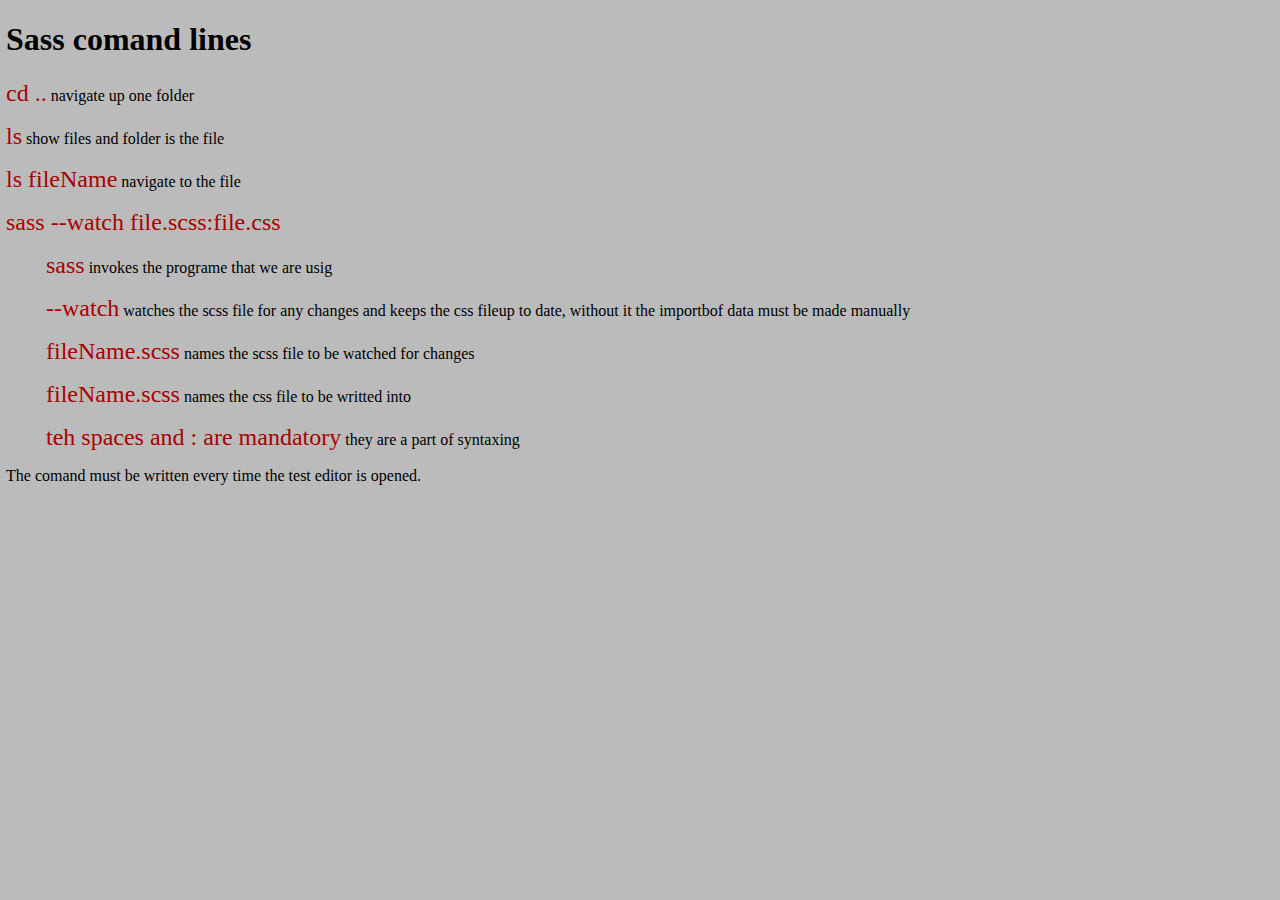
<file: basic/index.html>
<!DOCTYPE html>
<html lang="en">
<head>
    <meta charset="UTF-8">
    <meta name="viewport" content="width=device-width, initial-scale=1.0">
    <meta http-equiv="X-UA-Compatible" content="ie=edge">
    <link rel="stylesheet" href="css/style.css">
    <title>SASS practice and comands</title>
</head>
<body>
    <h1>Sass comand lines</h1>
    <p><span>cd ..</span> navigate up one folder</p>
    <p><span>ls</span> show files and folder is the file</p>
    <p><span>ls fileName</span> navigate to the file</p>
    <p><span>sass --watch file.scss:file.css</span> 
        <blockquote><span>sass</span> invokes the programe that we are usig</blockquote>
        <blockquote><span> --watch</span> watches the scss file for any changes and keeps the css fileup to date, without it the importbof data must be made manually </blockquote>
        <blockquote><span> fileName.scss</span> names the scss file to be watched for changes </blockquote>
        <blockquote><span> fileName.scss</span> names the css file to be writted into </blockquote>
        <blockquote><span> teh spaces and : are mandatory</span> they are a part of syntaxing </blockquote>
        The comand must be written every time the test editor is opened.
    </p>



    
</body>
</html>
</file>
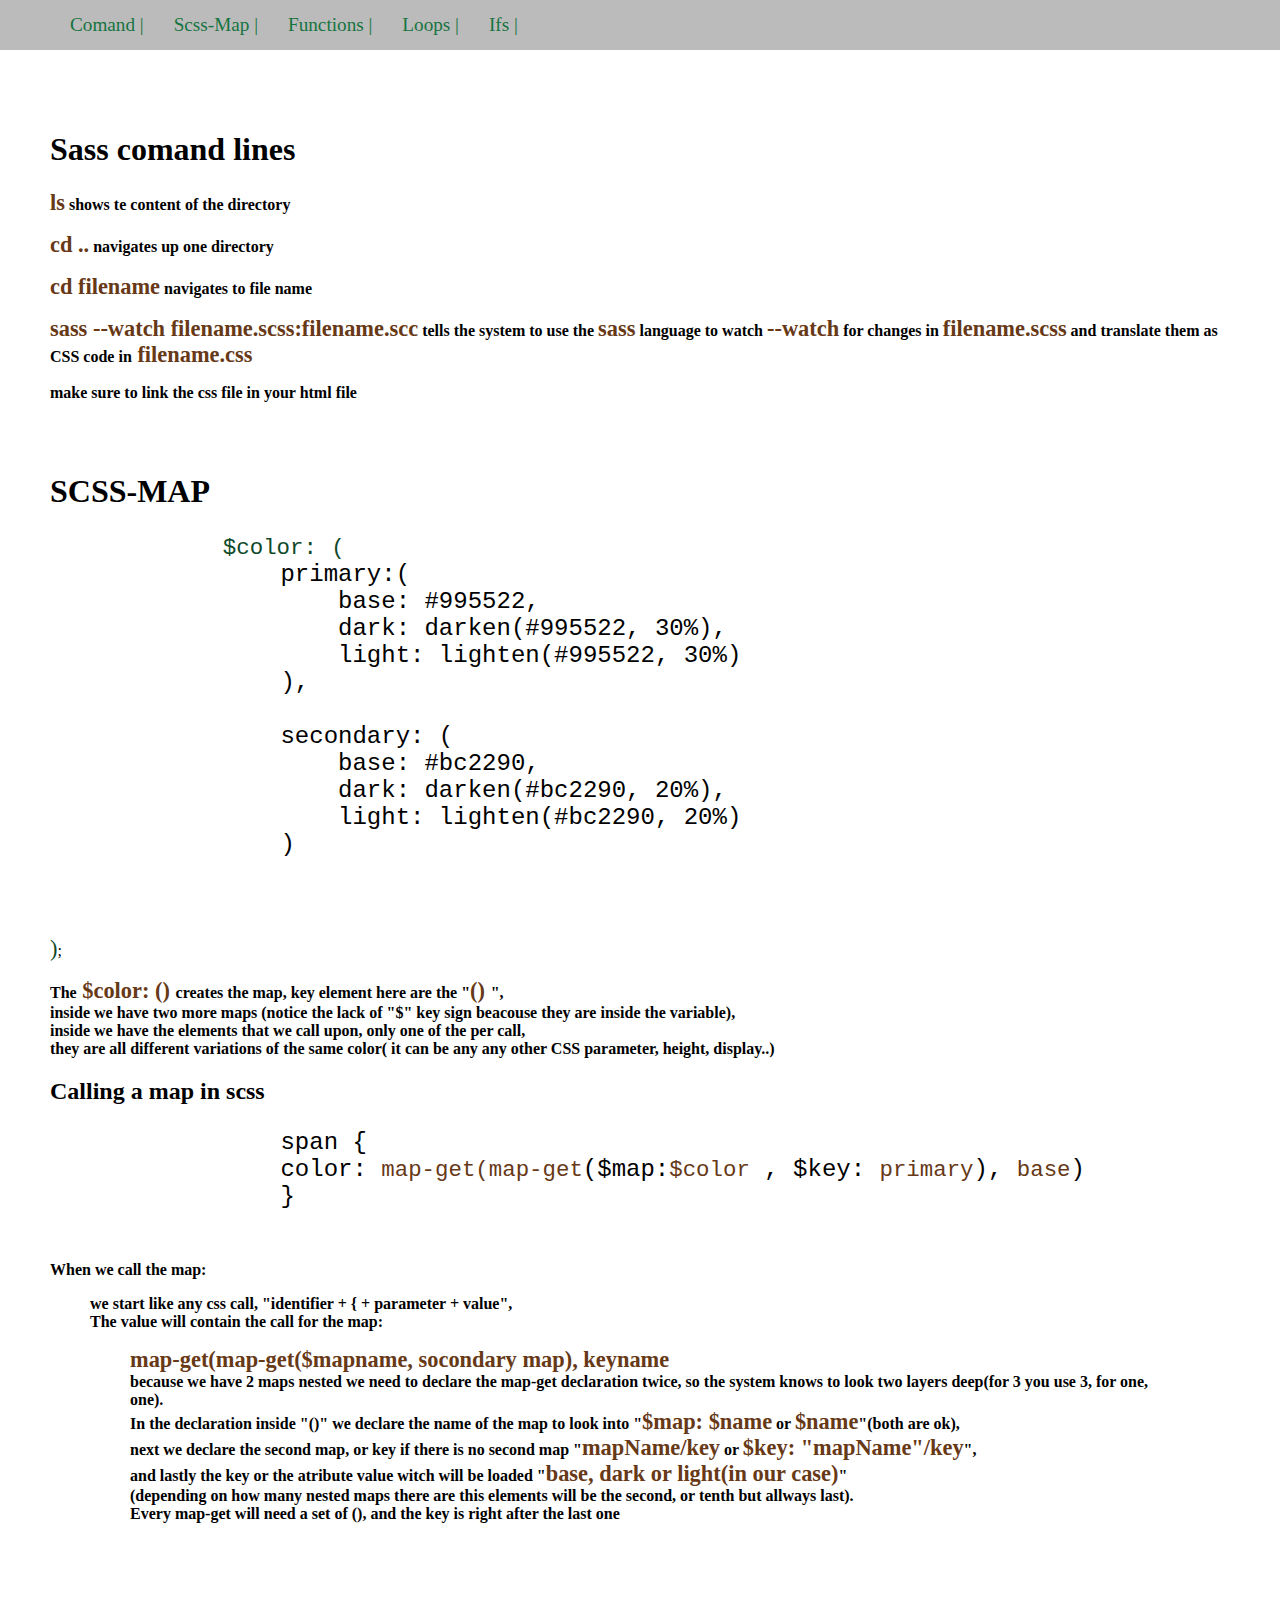
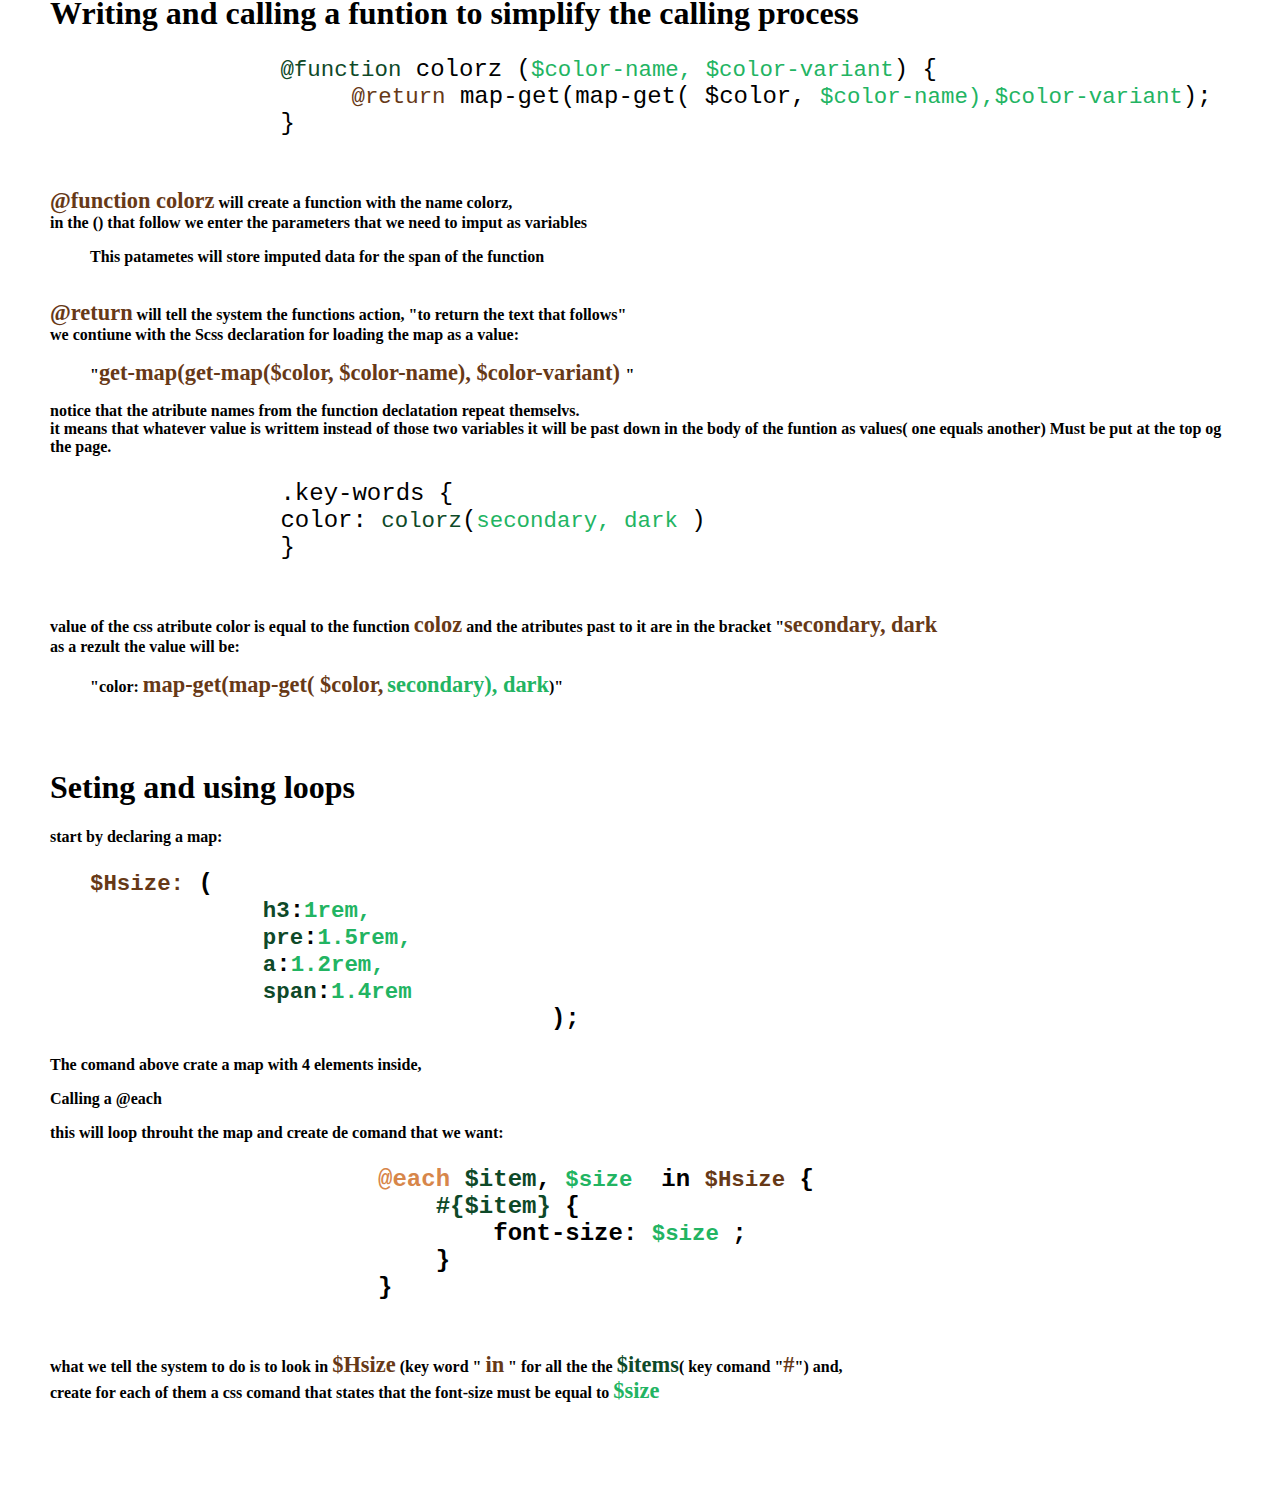
<file: sass maps and functions/index.html>
<!DOCTYPE html>
<html lang="en">
<head>
    <meta charset="UTF-8">
    <meta name="viewport" content="width=device-width, initial-scale=1.0">
    <meta http-equiv="X-UA-Compatible" content="ie=edge">
    <link rel="stylesheet" href="css/style.css">
    <title>Scss exaples</title>
</head>
<body>
    <div id="fixed">
        <ul id="nav">
            <li><a href="#sass-comand">Comand  |</a></li>
            <li><a href="#scss-map">Scss-Map  |</a></li>
            <li><a href="#functions">Functions  |</a></li>
            <li><a href="#loops">Loops |</a></li>
            <li><a href="#if">Ifs  |</a></li>
        </ul>
    </div>

    <main>
        <div>
            <h1 id="sass-comand">Sass comand lines</h1>
            <h3><span>ls</span> shows te content of the directory</h3>
            <h3><span>cd ..</span> navigates up one directory</h3>
            <h3><span>cd filename</span> navigates to file name</h3>
            <h3><span>sass --watch filename.scss:filename.scc</span> tells the system to use the <span>sass</span> language to watch <span>--watch</span> for changes in <span>filename.scss</span> and translate them as CSS code in<span> filename.css</span> </h3>
            <h3>make sure to link the css file in your html file</h3>
        </div>
        <div>
            <H1 id="scss-map">SCSS-MAP</H1>
        <pre>
            <span class="key-words">$color:</span> <span class="key-words">(</span>
                primary:(
                    base: #995522,
                    dark: darken(#995522, 30%),
                    light: lighten(#995522, 30%)
                ),
            
                secondary: (
                    base: #bc2290,
                    dark: darken(#bc2290, 20%),
                    light: lighten(#bc2290, 20%)
                )

            </pre>
            <span class="key-words">)</span>;

            <h3> The<span> $color: () </span> creates the map, key element here are the "<span>() </span>", </br> inside we have two more maps (notice the lack of "$" key sign beacouse they are inside the variable), <br> inside we have the elements that we call upon, only one of the per call, <br> they are all different variations of the same color( it can be any any other CSS parameter, height, display..)</h3>
            
            <h2>Calling a map in scss</h2>

            <pre>
                span {
                color: <span>map-get(map-get</span>($map:<span>$color</span> , $key: <span>primary</span>), <span>base</span>)
                }
            </pre>

            <h3>When we call the map: <br>
            <blockquote> we start like any css call, "identifier + { + parameter + value", <br>
            The value will contain the call for the map:<br>
            <blockquote>
                <span>map-get(map-get($mapname, socondary map), keyname</span> <br>because we have 2 maps nested we need to declare the map-get declaration twice, so the system knows to look two layers deep(for 3 you use 3, for one, one). <br> 
                In the declaration inside "()" we declare the name of the map to look into "<span>$map: $name</span> or <span>$name</span>"(both are ok), <br> next we declare the second map, or key if there is no second map "<span>mapName/key</span> or <span>$key: "mapName"/key</span>", <br> and lastly the key or the atribute value witch will be loaded "<span>base, dark or light(in our case)</span>" <br>
                (depending on how many nested maps there are this elements will be the second, or tenth but allways last). <br> Every map-get will need a set of (), and the key is right after the last one</blockquote>
            </blockquote></h3>
        
        </div>   

        <div>

            <h1  id="functions">Writing and calling a funtion to simplify the calling process</h1>

            <pre>
                <span class="key-words">@function</span> colorz (<span class="variable">$color-name, $color-variant</span>) {
                    <span calss="key-words"> @return</span> map-get(map-get( $color, <span class="variable">$color-name),$color-variant</span>);   
                }
            </pre>

            <h3>
                <span>@function colorz</span> will create a function with the name colorz,<br> in the () that follow we enter the parameters that we need to imput as variables<blockquote>This patametes will store imputed data for the span of the function</blockquote><br>
                <span>@return</span> will tell the system the functions action, "to return the text that follows"<br>
                we contiune with the Scss declaration for loading the map as a value:<blockquote>"<span>get-map(get-map($color, $color-name), $color-variant) </span> "</blockquote> notice that the atribute names from the function declatation repeat themselvs.<br> it means that whatever value is writtem instead of those two variables it will be past down in the body of the funtion as values( one equals another) 

                Must be put at the top og the page.
            </h3>

            <pre>
                .key-words {
                color: <span class="key-words">colorz</span>(<span class="variable">secondary, dark </span>)
                }
            </pre>
                
            <h3>
                value of the css atribute color is equal to the function <span>coloz</span> and the atributes past to it are in the bracket "<span class=variable">secondary, dark</span><br> as a rezult the value will be:<br><blockquote>
                "color: <span>map-get(map-get( $color,</span> <span class="variable">secondary), dark</span>)"</blockquote>

            </h3>
        </div>

        <div id="loops">
            <h1>Seting and using loops</h1>

            <h3>start by declaring a map:
                <blockquote>
                    <pre><span>$Hsize:</span> (
            <span class="key-words">h3</span>:<span class="variable">1rem,</span>
            <span class="key-words">pre</span>:<span class="variable">1.5rem,</span>
            <span class="key-words">a</span>:<span class="variable">1.2rem,</span>
            <span class="key-words">span</span>:<span class="variable">1.4rem</span>
                                );</pre></blockquote>
            </h3>
            <h3>
                The comand above crate a map with 4 elements inside,
            </h3>
            <h3>Calling a @each</h3>
            <h3>this will loop throuht the map and create de comand that we want:
                <blockquote><pre>
                    <spam class="function">@each</spam> <spam class="key-words">$item</spam>, <span class="variable">$size</span>  in <span>$Hsize</span> {
                        <spam class="key-words">#{$item}</spam> {
                            font-size: <span class="variable">$size </span>;
                        }
                    }
                </pre></blockquote>
            </h3>
            <h3>what we tell the system to do is to look in <span>$Hsize</span> (key word " <span>in</span> " for all the the <span class="key-words">$items</span>( key comand "<span>#</span>") and,<br> create for each of them a css comand that states that the font-size must be equal to <span class="variable">$size</span> </h3>

        </div>
       <div id="if">

       </div>

    </main>
</body>
</html>
</file>
<file: basic/css/style.css>
body {
  background-color: #bbbbbb;
  margin: 6px;
}

span {
  color: #aa0000;
  font-size: 1.5rem;
}

/*# sourceMappingURL=style.css.map */
</file>
<file: sass maps and functions/css/style.css>
body {
  margin: 0;
}

main {
  margin: 10px 0 0 0;
  padding: 50px;
}

#fixed {
  position: fixed;
  top: 0;
  z-index: 100;
  background-color: #bbbbbb;
  height: 50px;
  width: 100%;
  display: flex;
  flex-direction: row;
  justify-content: flex-start;
  align-items: center;
  margin: 0;
}
#fixed ul {
  display: flex;
  flex-flow: row nowrap;
  justify-content: flex-start;
  list-style-type: none;
}
#fixed ul li {
  margin: 0 0 0 30px;
}
#fixed ul li a {
  text-decoration: none;
  color: #16743f;
}
#fixed ul li a:hover {
  color: #22b462;
}

h1 {
  padding: 50px 0 0 0;
}

.key-words {
  color: #0e4928;
}

.function {
  color: #d7864a;
}

.variable {
  color: #22b462;
}

span {
  color: #673917;
}

h3 {
  font-size: 1rem;
}

pre {
  font-size: 1.5rem;
}

a {
  font-size: 1.2rem;
}

span {
  font-size: 1.4rem;
}

/*# sourceMappingURL=style.css.map */
</file>
